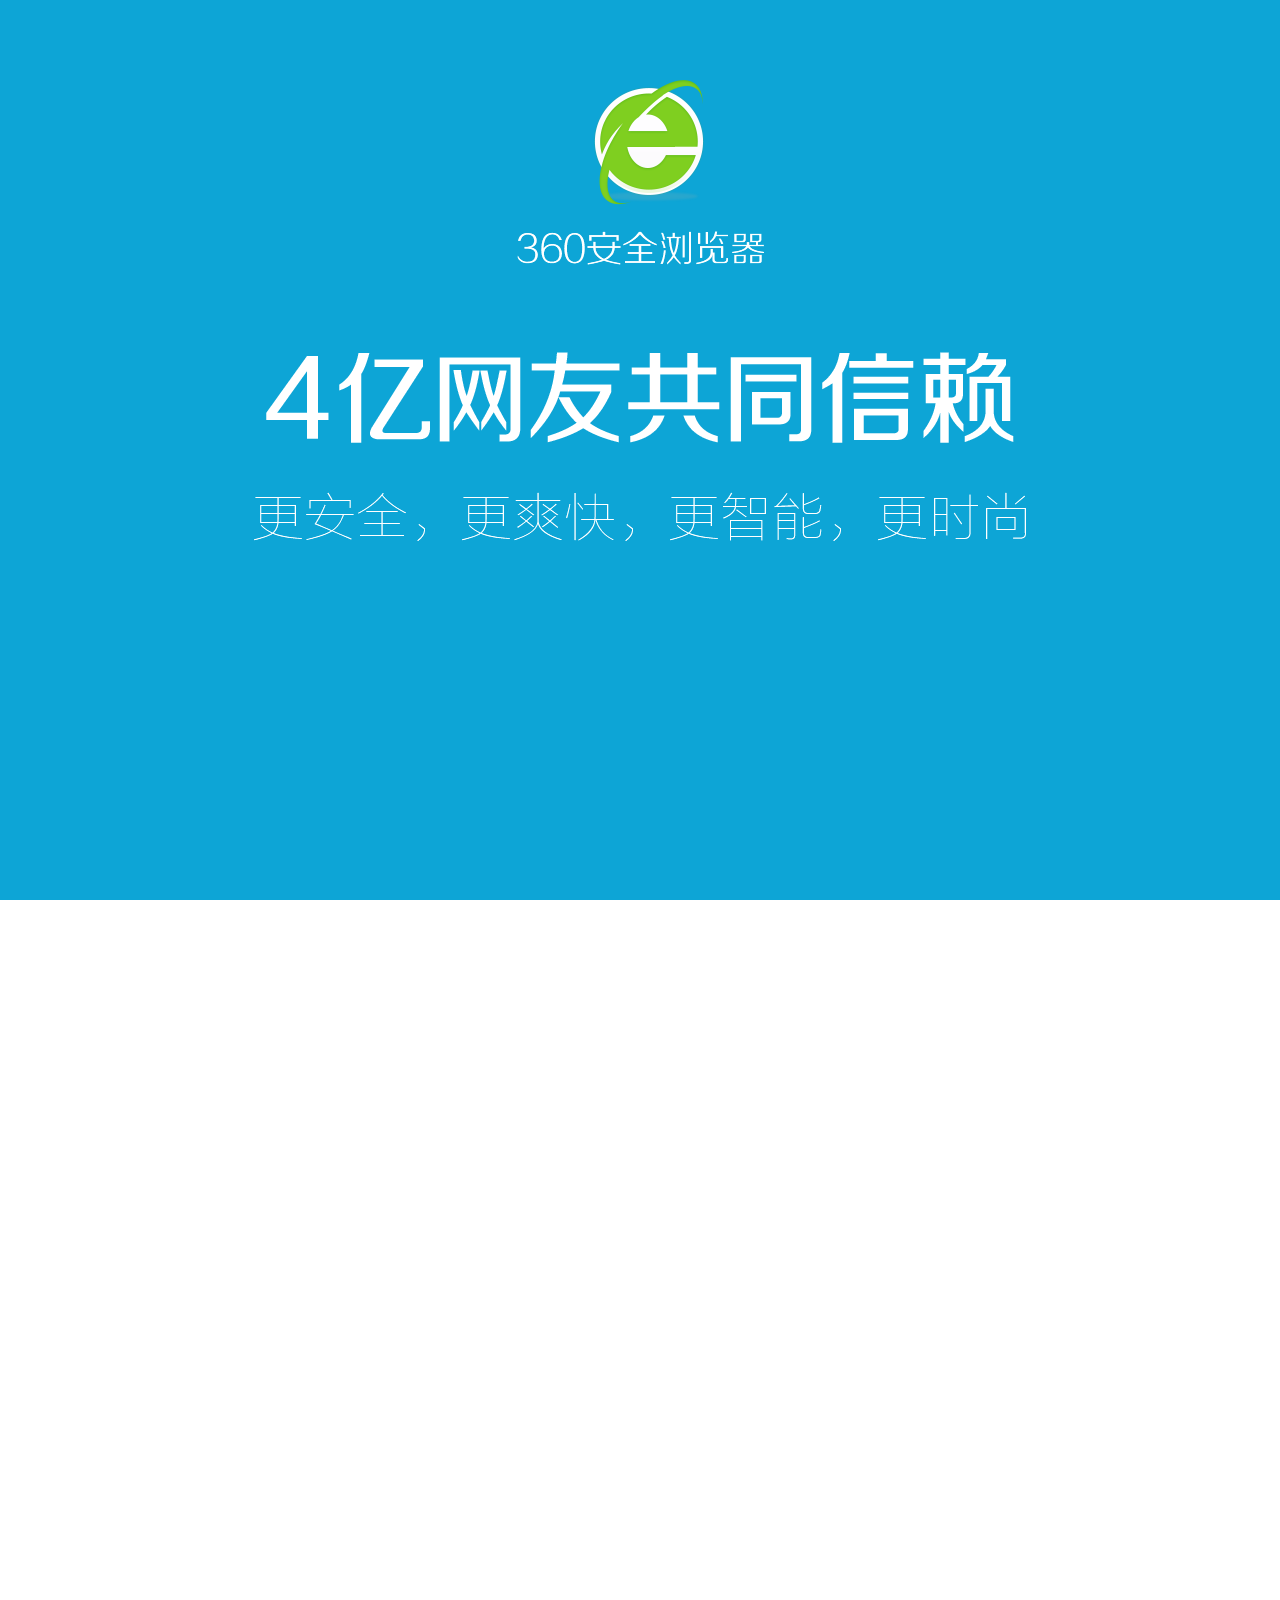
<file: index.html>
<!DOCTYPE html>
<html lang="en">
<head>
	<meta charset="UTF-8">
	<title>360</title>
	<link rel="stylesheet" href="./css/main.css">
	<!-- 我们开发第二个功能，并且已经开发完毕 -->
	<!-- 我在这里做了一些开发，改了一些功能 -->
</head>
<body>
	<div id="fullpage">
		<!-- 第一屏 -->
		<div class="section first">
			<!-- LOGO -->
			<div class="logo"></div>
			<!-- 文字 -->
			<div class="text">
				<img src="./images/text_1.png" alt="">
				<img src="./images/text_2.png" alt="">
				<img src="./images/text_3.png" alt="">
				<img src="./images/text_4.png" alt="">
				<img src="./images/text_5.png" alt="">
				<img src="./images/text_6.png" alt="">
				<img src="./images/text_7.png" alt="">
				<img src="./images/text_8.png" alt="">
			</div>
			<!-- 信息 -->
			<div class="info"></div>
		</div>
		<!-- 第二屏 -->
		<div class="section second">
			<!-- 盾牌 -->
			<div class="shield">
				<img src="./images/shield_1.png" alt="">
				<img src="./images/shield_2.png" alt="">
				<img src="./images/shield_3.png" alt="">
				<img src="./images/shield_4.png" alt="">
				<img src="./images/shield_5.png" alt="">
				<img src="./images/shield_6.png" alt="">
				<img src="./images/shield_7.png" alt="">
				<img src="./images/shield_8.png" alt="">
				<img src="./images/shield_9.png" alt="">
			</div>
			<!-- 信息 -->
			<div class="info"></div>
		</div>
		<!-- 第三屏 -->
		<div class="section third">
			<!-- 信息 -->
			<div class="info"></div>
			<!-- 圆环 -->
			<div class="circle"></div>
			<!-- 火箭 -->
			<div class="rocket"></div>
		</div>
		<!-- 第四屏 -->
		<div class="section fourth">
			<!-- 搜索 -->
			<div class="search">
				<div class="key"></div>
				<div class="input"></div>
				<div class="wrap">
					<div class="result"></div>
				</div>
			</div>
			<!-- 信息 -->
			<div class="info"></div>
		</div>
		<!-- 第五屏 -->
		<div class="section fifth">
			<!-- 信息 -->
			<div class="info"></div>
			<!-- 浏览器 -->
			<div class="broswer">
				<!-- 四边框 -->
				<div class="leftline"></div>
				<div class="topline"></div>
				<div class="rightline"></div>
				<div class="bottomline"></div>
				<!-- 工具栏 -->
				<div class="toolbar"></div>
				<!-- 边框盒子 -->
				<div class="box">
					<span></span>
				</div>
				<div class="line"></div>
				<!-- 其它 -->
				<div class="extra"></div>
			</div>
		</div>
	</div>
	<script src="./js/jquery.min.js"></script>
	<script src="./js/jquery.fullPage.min.js"></script>
	<script>
		$('#fullpage').fullpage({
			// 设置背景色
			sectionsColor : ['#0da5d6', '#2AB561', '#DE8910', '#16BA9D', '#0DA5D6'],
			afterLoad: function (anchorLink, index) {
				$('.section').removeClass('current');
				
				// 延时100毫秒执行
				setTimeout(function () {
					$('.section').eq(index - 1).addClass('current');
				}, 100);
			}
		});
	</script>
</body>
</html>
</file>
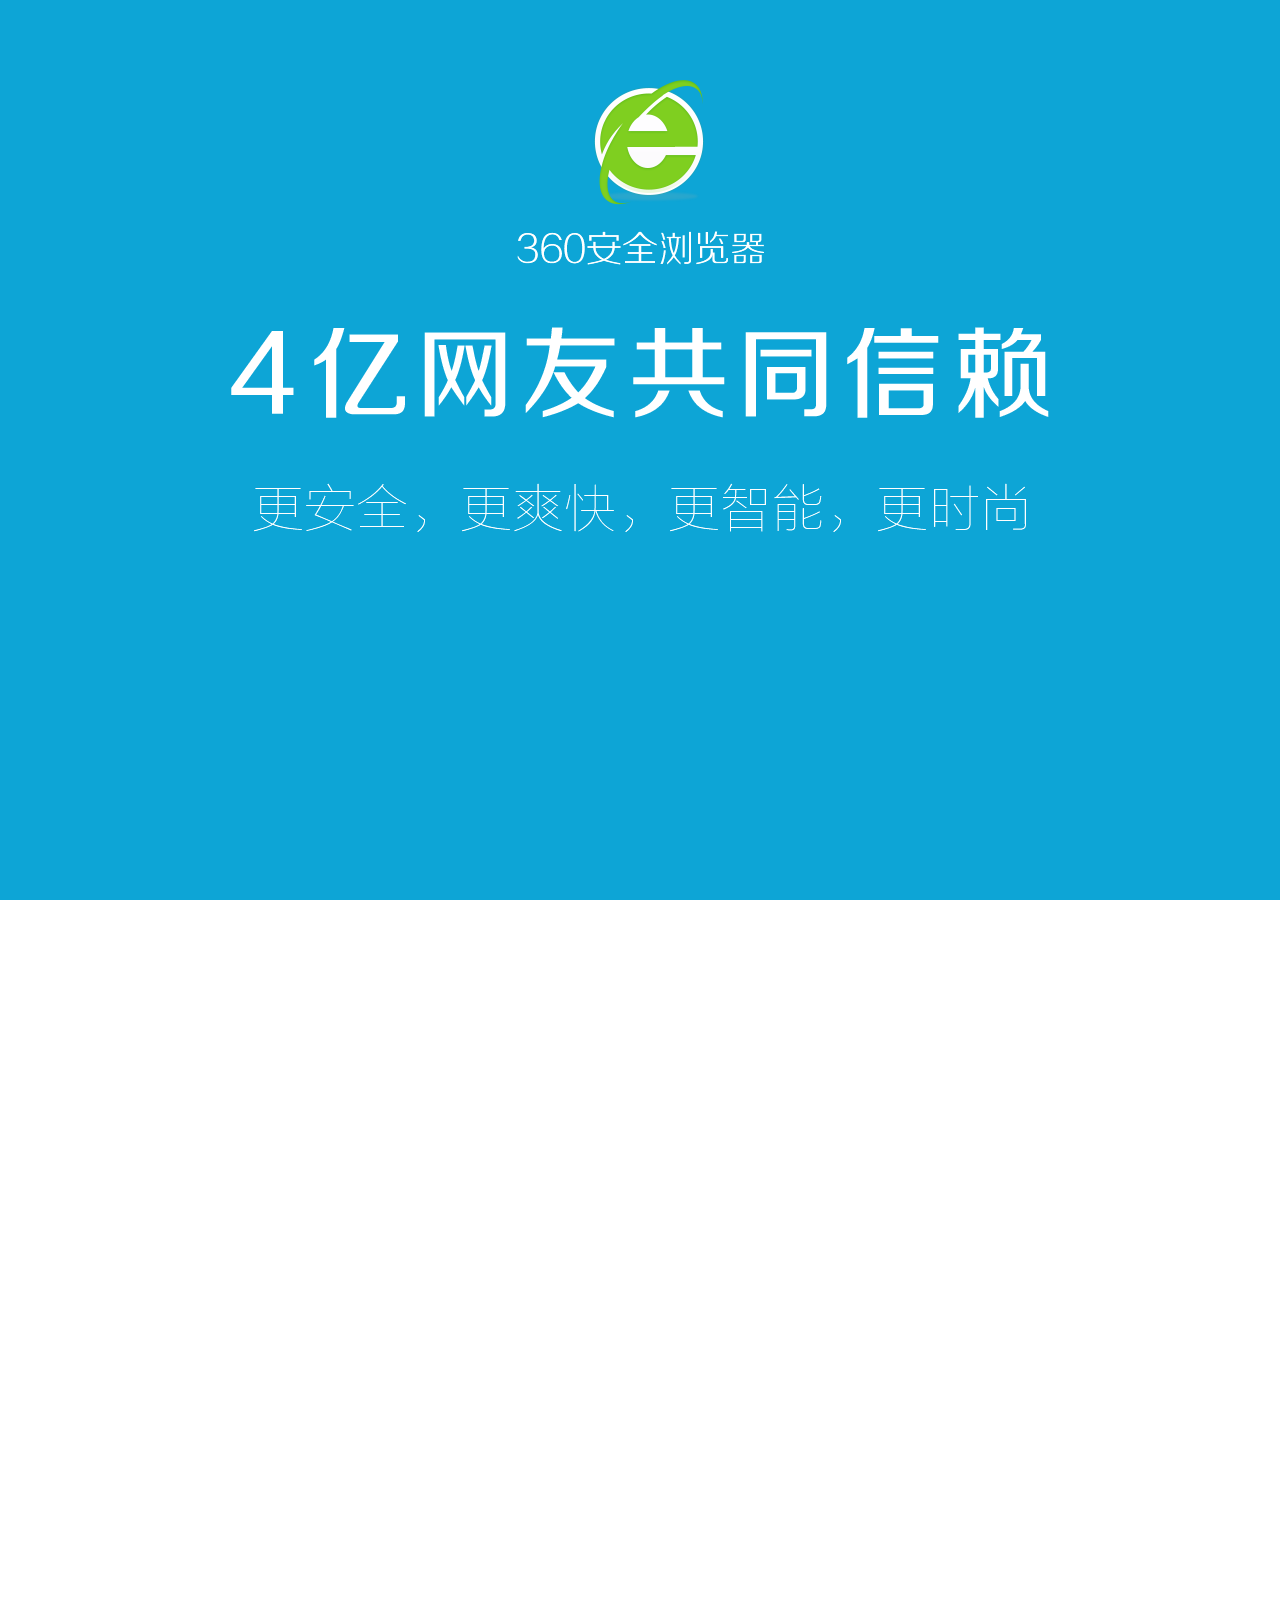
<file: copy.html>
<!DOCTYPE html>
<html lang="en">
<head>
	<meta charset="UTF-8">
	<title>360</title>
	<link rel="stylesheet" href="./css/copy.css">
	<!-- 这里也改了，再做进一步的修改 -->
	<!-- 接到紧急任，修复一个BUG，修改完毕 -->
</head>
<body>
	<div id="fullPage" class="fullpage">
		<!-- 默认情况下要求每一屏的类名必须是class -->
		<!-- 第一屏 -->
		<div class="first section">
			<!-- LOGO -->
			<div class="logo"></div>
			<!-- 文字 -->
			<div class="texts">
				<img src="./images/text_1.png" alt="">
				<img src="./images/text_2.png" alt="">
				<img src="./images/text_3.png" alt="">
				<img src="./images/text_4.png" alt="">
				<img src="./images/text_5.png" alt="">
				<img src="./images/text_6.png" alt="">
				<img src="./images/text_7.png" alt="">
				<img src="./images/text_8.png" alt="">
			</div>
			<!-- 其它信息 -->
			<div class="info"></div>
		</div>
		<!-- 第二屏 -->
		<div class="second section">
			<!-- 盾牌 -->
			<div class="shield">
				<img src="./images/shield_1.png" alt="">
				<img src="./images/shield_2.png" alt="">
				<img src="./images/shield_3.png" alt="">
				<img src="./images/shield_4.png" alt="">
				<img src="./images/shield_5.png" alt="">
				<img src="./images/shield_6.png" alt="">
				<img src="./images/shield_7.png" alt="">
				<img src="./images/shield_8.png" alt="">
				<img src="./images/shield_9.png" alt="">
			</div>
			<!-- 其它信息 -->
			<div class="info"></div>
		</div>
		<!-- 第三屏 -->
		<div class="third section">
			<!-- 其它信息 -->
			<div class="info"></div>
			<!-- 圆 -->
			<div class="circle"></div>
			<!-- 火箭 -->
			<div class="rocket">
				<img src="./images/rocket.png" alt="">
			</div>
		</div>
		<!-- 第四屏 -->
		<div class="fourth section">
			<!-- 搜索 -->
			<div class="search">
				<!-- 搜索框 -->
				<div class="bar">
					<!-- 关键字 -->
					<div class="keys"></div>
				</div>
				<!-- 搜索结果 -->
				<div class="result">
					<div class="inner"></div>
				</div>
			</div>
			<!-- 其它信息 -->
			<div class="info"></div>
		</div>
		<!-- 第五屏 -->
		<div class="fifth section">
			<!-- 其它信息 -->
			<div class="info"></div>
			<!-- 浏览器 -->
			<div class="broswer">
				<!-- 四条线 -->
				<div class="leftline"></div>
				<div class="rightline"></div>
				<div class="topline"></div>
				<div class="bottomline"></div>
				<!-- 工具栏 -->
				<div class="toolbar">
					<div class="border">
						<!-- 嵌套一个盒子 -->
						<div class="box"></div>
					</div>
				</div>
				<!-- 底部的线 -->
				<div class="line"></div>
				<!-- 其它部分 -->
				<div class="extra">
				</div>
			</div>
		</div>
	</div>
	<script src="./js/jquery.min.js"></script>
	<script src="./js/jquery.fullPage.min.js"></script>
	<script>
		$('#fullPage').fullpage({
			sectionsColor: ['#0da5d6', '#2AB561', '#DE8910', '#16BA9D', '#0DA5D6'],

			afterLoad: function (anchorLink, index) {

				// 清除所有的current
				$('.section').removeClass('current');

				// 获得当前这一屏
				setTimeout(function () {
					$('.section').eq(index - 1).addClass('current');
				}, 100);
				
			}
		});
	</script>
</body>
</html>
</file>
<file: css/main.css>
body {
	margin: 0;
	padding: 0;
}

.section {
	position: relative;
	overflow: hidden;
}

/*第一屏*/
.first {
	padding-top: 80px;
}

.first .logo {
	width: 251px;
	height: 186px;
	margin: 0 auto;
	background-image: url(../images/logo.png);
}

.first .text {
	text-align: center;
	line-height: 1;
	margin: 85px 0 45px;
}

.first img {
	margin: 0 24px;
	opacity: 0;
}

.first .info {
	height: 49px;
	background: url(../images/info_1.png) center center no-repeat;
}

/*第一屏动画*/
.first.current img {
	margin: 0;
	opacity: 1;
	transition: all 1s ease-out 0.3s;
}


/*第二屏*/
.second {
	padding: 0 100px;
}

.second > div {
	display: flex;
	justify-content: space-between;
	align-items: center;
}

.second .shield {
	width: 428px;
	height: 498px;
}

.second img {
	display: block;
	float: left;
}

.second img:nth-child(1) {
	transform: translate(35px, 78px) rotate(45deg);
}

.second img:nth-child(2) {
	transform: translate(135px, 282px) rotate(15deg);
}

.second img:nth-child(3) {
	transform: translate(187px, 62px) rotate(15deg);
}

.second img:nth-child(4) {
	transform: translate(10px, 162px) rotate(30deg);
}

.second img:nth-child(5) {
	transform: translate(465px, 522px) rotate(30deg);
}

.second img:nth-child(6) {
	transform: translate(480px, 62px) rotate(90deg);
}

.second img:nth-child(7) {
	transform: translate(180px, -305px) rotate(80deg);
}

.second img:nth-child(8) {
	transform: translate(300px, -22px) rotate(70deg);
}

.second img:nth-child(9) {
	transform: translate(280px, -322px) rotate(60deg);
}

.second .info {
	width: 635px;
	height: 309px;
	background: url(../images/info_2.png);
}

/*第二屏动画*/
.second.current img {
	transform: translate(0, 0) rotate(0deg);
	transition: all 2s ease-in-out;
}

/*第三屏*/
.third {
	padding: 0 60px;
}

.third > div {
	display: flex;
	justify-content: space-between;
	align-items: center;
}

.third .info {
	width: 631px;
	height: 278px;
	background: url(../images/info_3.png);
}

.third .circle {
	width: 453px;
	height: 449px;
	background: url(../images/circle.png);
}

.third .rocket {
	position: absolute;
	bottom: 0;
	left: 0;
	width: 204px;
	height: 204px;
	background: url(../images/rocket.png);
	transform: translate(500px, 210px);
}

/*第三屏动画*/
.third.current .rocket {
	transition: all 1s ease-in-out;
	transform: translate(900px, -240px);
}

/*第四屏*/
.fourth {
	padding: 0 85px;
}

.fourth > div {
	display: flex;
	justify-content: space-between;
	align-items: center;
	overflow: hidden;
}

.fourth .search {
	width: 529px;
	height: 320px;
	position: relative;
	transform: translateX(-100%);
}

.fourth .input {
	width: 529px;
	height: 66px;
	background: url(../images/search.png);
}

.fourth .key {
	position: absolute;
	left: 20px;
	top: 24px;
	width: 0;
	/*width: 100px;*/
	height: 22px;
	background: url(../images/key.png) left center no-repeat;
}

.fourth .wrap {
	width: 529px;
	height: 393px;
	transform: translateY(-13px);
	overflow: hidden;
}

.fourth .result {
	width: 100%;
	height: 100%;
	background: url(../images/result.png) no-repeat;
	transform: translateY(-100%);
}

.fourth .info {
	width: 612px;
	height: 299px;
	background: url(../images/info_4.png);
}

/*第四屏动画*/
.fourth.current .search {
	transition: all 1s ease-in-out;
	transform: translateX(0);
}

.fourth.current .key {
	animation: typing 1.5s steps(5) 1.3s forwards;
}

.fourth.current .result {
	transition: all 0.5s ease-in-out 2.8s;
	transform: translateY(0);
}

@keyframes typing {
	from {
		width: 0;
	}

	to {
		width: 100px;
	}
}

/*第五屏*/
.fifth {
	/*padding-top: 30px;*/
}

.fifth > div {
	display: flex;
	flex-direction: column;
}

.fifth .info {
	height: 135px;
	margin: 30px 0;
	background: url(../images/info_5.png) center center no-repeat;
}

.fifth .broswer {
	width: 1004px;
	margin: 0 auto;
	flex: 1;
	background-color: rgba(255, 255, 255, 0.15);
	position: relative;
}

.fifth .toolbar {
	height: 80px;
	background: url(../images/toolbar.png) left bottom no-repeat;
	position: relative;
	opacity: 0;
}

.leftline, .topline, .rightline, .bottomline {
	position: absolute;
	border-color: rgba(255, 255, 255, 0.5);
}

.leftline {
	left: 0;
	height: 100%;
	border-left: 1px solid rgba(255, 255, 255, 0.5);
	transform: translateY(-100%);
	opacity: 0;
}

.topline {
	top: 0;
	width: 100%;
	border-top: 1px solid rgba(255, 255, 255, 0.5);
	transform: translateX(100%);
	opacity: 0;
}

.rightline {
	right: 0;
	height: 100%;
	border-right: 1px solid rgba(255, 255, 255, 0.5);
	transform: translateY(100%);
	opacity: 0;
}

.bottomline {
	bottom: 0;
	width: 100%;
	border-bottom: 1px solid rgba(255, 255, 255, 0.5);
}

.fifth .box {
	position: absolute;
	left: 70px;
	top: 32px;
	width: 0;
	/*width: 920px;*/
	height: 27px;
	overflow: hidden;
}

.fifth .box span {
	display: block;
	width: 100%;
	height: 100%;
	border: 1px solid rgba(255, 255, 255, 0.5);
	border-radius: 3px;
	box-sizing: border-box;
}

.fifth .extra {
	position: absolute;
	right: 0;
	bottom: 0;
	width: 394px;
	height: 29px;
	background: url(../images/extra.png);
	opacity: 0;
}

.fifth .line {
	width: 100%;
	position: absolute;
	bottom: 30px;
	border-top: 1px solid rgba(255, 255, 255, 0.5);
}

/*第五屏动画*/
.current.fifth .leftline {
	transition: all 1s ease-in-out;
	transform: translateY(0);
	opacity: 1;
}

.current.fifth .topline {
	transition: all 1s 0.5s ease-in-out;
	transform: translateX(0);
	opacity: 1;
}

.current.fifth .rightline {
	transition: all 1s 0.5s ease-in-out;
	transform: translateY(0);
	opacity: 1;
}

.current.fifth .toolbar {
	transition: all 2s 1.5s ease-in-out;
	opacity: 1;
}

.current.fifth .box {
	transition: all 1s 1.5s ease-in-out;
	width: 920px;
}

.current.fifth .extra {
	transition: all 1s 1.5s ease-in-out;
	opacity: 1;
}
</file>
<file: css/copy.css>
body, p {
	padding: 0;
	margin: 0;
}

.section {
	overflow: hidden;
	position: relative;
}

/*第一屏*/
.first {
	overflow: hidden;
}

.first .logo {
	height: 186px;
	margin-top: 80px;
	background: url(../images/logo.png) no-repeat center;
}

.first .texts {
	text-align: center;
	margin: 60px 0;
}

/*初始状态*/
.first .texts img {
	margin: 0 34px;
	opacity: 0;
}

.first .info {
	height: 49px;
	background: url(../images/info_1.png) no-repeat center;
}

/*第一屏的动画*/
.current .texts img {
	margin: 0 5px;
	opacity: 1;
	transition: all 1s;
}

/*第二屏*/
.second {}

.second > div {
	display: flex;
	justify-content: space-between;
	align-items: center;

	padding: 0 80px;
}

.second .shield {
	width: 410px;
	height: 482px;
}

.second .shield img {
	float: left;
	display: block;
}

/*第二屏初始状态*/
.section .shield img:nth-child(1) {
	transform: translateX(200px) rotate(60deg);
}

.second .info {
	width: 635px;
	height: 309px;
	background: url(../images/info_2.png);
}

/*第二屏动画*/
.current.section .shield img {
	transform: translateX(0) rotate(0);
	transition: all 1s ease-in-out;
}

/*第三屏*/
.third {}

.third > div {
	display: flex;
	justify-content: space-between;
	align-items: center;

	padding: 0 80px;
}

.third .info {
	width: 631px;
	height: 278px;
	background: url(../images/info_3.png);
}

.third .circle {
	width: 453px;
	height: 449px;
	background: url(../images/circle.png);
}

/*第三屏初始状态*/
.third .rocket {
	position: absolute;
	left: 0;
	bottom: -210px;
}

/*第三屏动画*/
.current.third .rocket {
	transform: translate(900px, -500px);
	transition: all 1s ease-in-out;
}

/*第四屏*/
.fourth {}

.fourth > div {
	display: flex;
	justify-content: space-between;
	align-items: center;
	padding: 0 60px;
}

.fourth .search {
	width: 529px;
	height: 299px;
	/*background: red;*/
	transform: translateX(-120%);
}

.fourth .bar {
	width: 100%;
	height: 66px;
	background: url(../images/search.png);
	position: relative;
}

.fourth .keys {
	width: 0;
	/*width: 100px;*/
	height: 22px;
	background: url(../images/key.png);
	position: absolute;
	top: 23px;
	left: 20px;
}

.fourth .result {
	width: 100%;
	height: 372px;
	position: relative;
	top: -12px;
	/*background: blue;*/
	overflow: hidden;
}

.fourth .inner {
	width: 100%;
	height: 372px;
	transform: translateY(-100%);
	background: url(../images/result.png);
}

.fourth .info {
	width: 612px;
	height: 299px;
	background: url(../images/info_4.png);
}

/*第四屏动画*/
.current.fourth .search {
	transform: translateX(0);
	transition: all 1s ease-in-out;
}

.current.fourth .keys {
	/*width: 100px;*/
	/*transition: all 1s ease-in-out 1.3s;*/
	animation: typing 1s steps(5) 1.3s forwards;
}

.current.fourth .inner {
	transform: translateY(0);
	transition: all 1s ease-in-out 2.5s;
}

@keyframes typing {
	from {
		width: 0;
	}

	to {
		width: 100px;
	}
}

/*第五屏*/
.fifth {}

.fifth > div {
	display: flex;
	flex-direction: column;
}

.fifth .info {
	height: 180px;
	background: url(../images/info_5.png) center no-repeat;
}

.fifth .broswer {
	width: 1004px;
	align-self: center;
	flex: 1;
	background: #CCC;
	position: relative;
}

.fifth .leftline, .fifth .rightline {
	width: 1px;
	height: 100%;
	background: #fff;
	position: absolute;
	top: 0;
}

.fifth .leftline {
	left: 0;
	/*初始状态*/
	transform: translateY(-100%);
	opacity: 0;
}

.fifth .rightline {
	right: 0;
	/*初始状态*/
	transform: translateY(100%);
	opacity: 0;
}

.fifth .topline, .fifth .bottomline {
	width: 100%;
	height: 1px;
	background: #fff;
	position: absolute;
	left: 0;
}

.fifth .topline {
	top: 0;
	/*初始状态*/
	transform: translateX(100%);
	opacity: 0;
}

.fifth .bottomline {
	bottom: 0;
}

.fifth .toolbar {
	width: 100%;
	height: 79px;
	background: url(../images/toolbar.png) no-repeat center;
	position: relative;

	/*初始状态*/
	opacity: 0;
}

.fifth .toolbar .border {
	/*width: 918px;*/
	position: absolute;
	top: 31px;
	left: 72px;
	overflow: hidden;
	/*box-sizing: border-box;*/

	/*初始状态*/
	width: 0;
	opacity: 0;
}

.fifth .toolbar .box {
	width: 100%;
	height: 24px;
	border: 1px solid #FFF;
	box-sizing: border-box;
}

.fifth .extra {
	width: 100%;
	height: 29px;
	background: url(../images/extra.png) right center no-repeat;
	position: absolute;
	bottom: 0;

	opacity: 0;
}

.fifth .line {
	width: 100%;
	height: 1px;
	background: #FFF;
	position: absolute;
	bottom: 30px;
	left: 0;
}

/*第五屏动画*/
.current.fifth .leftline,
.current.fifth .rightline {
	transform: translateY(0);
	opacity: 1;
	transition: all 1s ease-in-out;
}

.current.fifth .topline {
	transform: translateX(0);
	opacity: 1;
	transition: all 1s ease-in-out;
}

.current.fifth .toolbar {
	opacity: 1;
	transition: all 1s ease-in-out 1.3s;
}

.current.fifth .border {
	width: 918px;
	opacity: 1;
	transition: all 1s ease-in-out 1.5s;
}


.current.fifth .extra {
	opacity: 1;
	transition: all 1s ease-in-out 1.3s;
}
</file>
